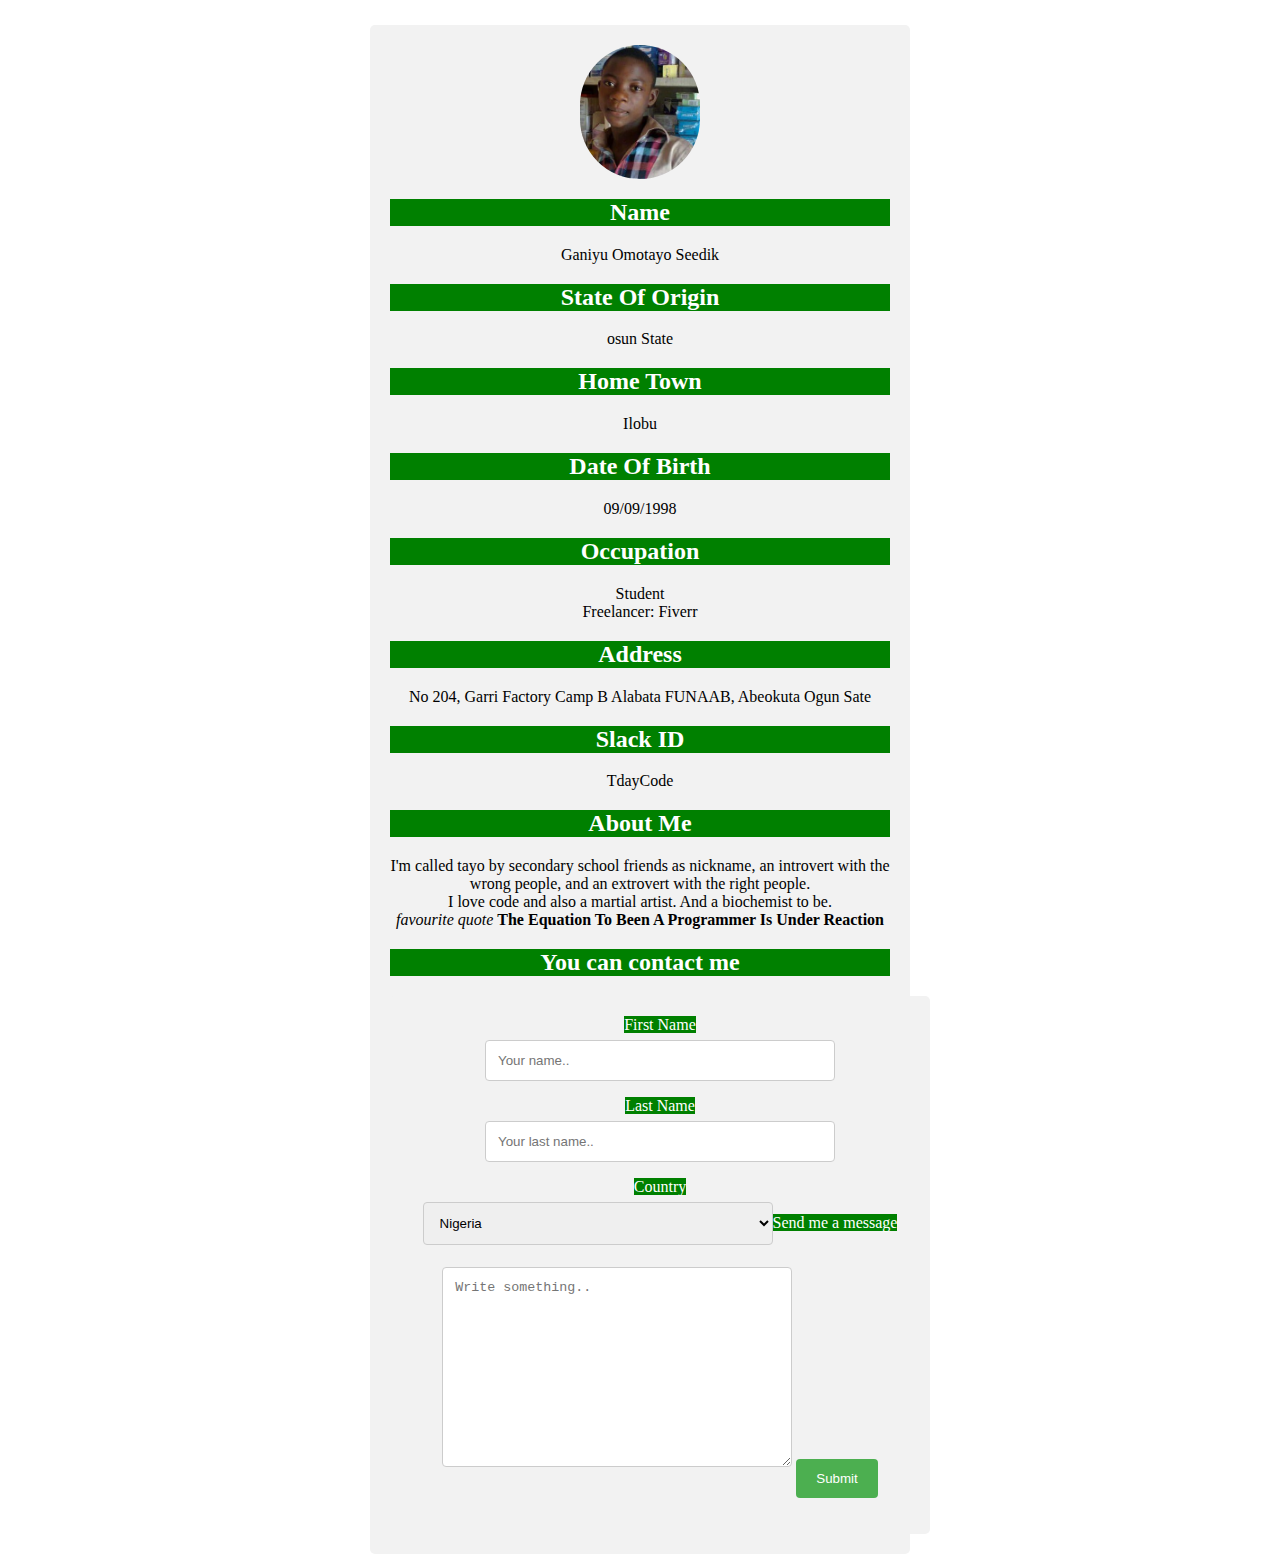
<file: index.html>
<html lang="en">

<head>
    <meta charset="UTF-8">
    <meta name="viewport" content="width=device-width, initial-scale=1.0">
    <title>My Profile</title>
    <link rel="stylesheet" href="index.css">
</head>

<body>
    <div class="container">
        <img src="id.jpg" alt="" width="120px" class="img">
        <h2>Name</h2>
        <p>Ganiyu Omotayo Seedik</p>
        <h2>State Of Origin</h2>
        <p>osun State</p>
        <h2>Home Town</h2>
        <p>Ilobu</p>
        <h2>Date Of Birth</h2>
        <p>09/09/1998</p>
        <h2>Occupation</h2>
        <p>Student<br>
        Freelancer: Fiverr
       </p>
        <h2>Address</h2>
        <p>No 204, Garri Factory Camp B Alabata FUNAAB, Abeokuta Ogun Sate</p>
        <h2>Slack ID</h2>
        <p>TdayCode</p>
        <h2>About Me</h2>
        <p>I'm called tayo by secondary school friends as nickname, an introvert with the wrong people, and an extrovert with the right people. <br> I love code and also a martial artist. And a biochemist to be. <br><i>favourite quote</i> <strong>The Equation To Been A Programmer Is Under Reaction</strong>            </p>


<h2>You can contact me</h2>


<div class="container">
  <form action="https://wa.me/2348133711865?text=I%20check%20your%20profile%20on%20github ">

    <label for="fname">First Name</label><br>
    <input type="text" id="fname" name="firstname" placeholder="Your name..">
<br>
    <label for="lname">Last Name</label><br>
    <input type="text" id="lname" name="lastname" placeholder="Your last name..">
<br>

    <label for="country">Country</label>
<br>
    <select id="country" name="country">
      <option value="australia">Nigeria</option>
      <option value="canada">Ghana</option>
      <option value="usa">USA</option><br>
    </select><label>Send me a message</label><br>
    <textarea id="subject" name="subject" placeholder="Write something.." style="height:200px"></textarea>

    <input type="submit" value="Submit">

  </form>
</div>



    </div>

</body>

</html>
</file>
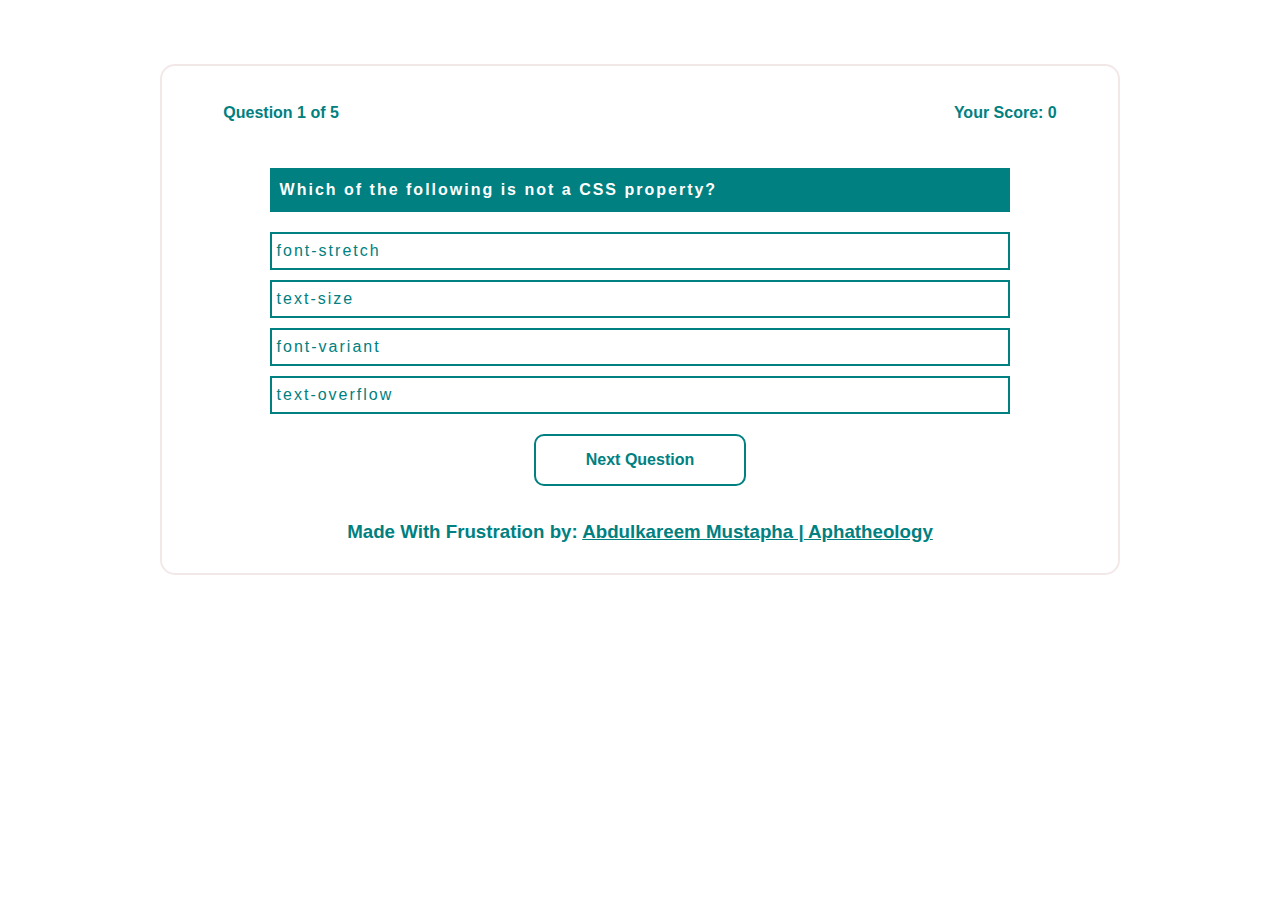
<file: Js quiz/quiz.html>
<!DOCTYPE html>
<html lang="en">
<head>
    <meta charset="UTF-8">
    <meta name="viewport" content="width=device-width, initial-scale=1.0">
    <title>Quiz Game</title>
    <link rel="stylesheet" href="style.css">
    <script src="quiz.js" defer async></script>
</head>
<body>
    <div class="main-container">
        <div class="score-container">
            <div id="answered">
                
            </div>
            
            <div id="score">
                Your Score: 0
            </div>
        </div>

        <div id="question" class="question">
           
        </div>
        
        <div class="options">
        <div id="0" class="option1" onclick="check(this)"></div>

        <div id="1" class="option2" onclick="check(this)"></div>

        <div id="2" class="option3" onclick="check(this)"></div>
        
        <div id="3" class="option4" onclick="check(this)"></div>
    </div>

        <button id="next-question" onclick="next()">Next Question</button>

        <h3 style=" color: teal; margin: 15px 0px;">Made With Frustration by: <a style="color: teal" href="https://github.com/aphatheology" target="_blank">Abdulkareem Mustapha | Aphatheology</a></h3>
    </div>

    <div class="quizover">
        <div class="container">
        <h1>Thanks for completing the quiz <br><br>
            You got <span class="correctanswers"></span> out of <span class="totalquestions"></span>  questions correctly! <br> <br>
            That's <span class="percentagescore"></span> 
        </h1>
        <button id="" onclick="tryAgain()">Try Again</button>

        <h3 style=" color: teal; margin: 15px 0px;">Made With Frustration by: <a style="color: teal" href="https://github.com/aphatheology" target="_blank">Abdulkareem Mustapha | Aphatheology</a></h3>
    </div>
    
    </div>
</body>
</html>
</file>
<file: index.css>
body {
    background-image: url(https://scontent.flos1-1.fna.fbcdn.net/v/t1.0-9/fr/cp0/e15/q65/1013789_288672741278268_1828458930_n.jpg?_nc_cat=109&_nc_sid=43edb5&efg=eyJpIjoidCJ9&_nc_eui2=AeF5RrkJIv6631FeHTQFR2gxZpAgPiUqqntmkCA-JSqqe4J5ZZN4eybapzOUpHKIpMlAeNx44dUFmLhBISi6bVgl&_nc_ohc=KjBUEym3rlcAX8wI5iI&_nc_ht=scontent.flos1-1.fna&_nc_tp=14&oh=dbba303484766cf74b3537ff7f91c06a&oe=5EC02416);
}

h2 {
    color:white;
background-color:green;
}
label{
    color:white;
background-color:green;
}    

p {
    margin: 2% auto 0;
    border-radius: 25px 25px 25px 0px;
    color: black;
}

.img {
    border-radius: 100px;
}

.container {
text-align:center;
    background-color: rgb(113, 180, 202);
    margin: 2% auto 0;
    padding: 5%;
    width: 500px;
    border-radius: 25px 25px 25px 25px;
}
input[type=text], select, textarea {
  width: 70%; /* Full width */
  padding: 12px; /* Some padding */ 
  border: 1px solid #ccc; /* Gray border */
  border-radius: 4px; /* Rounded borders */
  box-sizing: border-box; /* Make sure that padding and width stays in place */
  margin-top: 6px; /* Add a top margin */
  margin-bottom: 16px; /* Bottom margin */
  resize: vertical /* Allow the user to vertically resize the textarea (not horizontally) */
}

/* Style the submit button with a specific background color etc */
input[type=submit] {
  background-color: #4CAF50;
  color: white;
  padding: 12px 20px;
  border: none;
  border-radius: 4px;
  cursor: pointer;
}

/* When moving the mouse over the submit button, add a darker green color */
input[type=submit]:hover {
  background-color: #45a049;
}

/* Add a background color and some padding around the form */
.container {
  border-radius: 5px;
  background-color: #f2f2f2;
  padding: 20px;
}
</file>
<file: Js quiz/style.css>
* {
    box-sizing: border-box;
    margin: 0px;
    padding: 0px;
    font-family: sans-serif;
}

.quiz-landing-page {
    padding: 5%;
    
    margin: auto;
    outline: none;
    border: 2px solid rgb(243, 232, 232);
    border-radius: 15px;
    text-align: center;
    position: absolute;
    top: 50%;
    left: 50%;
    transform: translate(-50%, -50%);
}

.main-container {
    padding: 15px;
    max-width: 75vw;
    min-height: 50vh;
    margin: 5% auto 0;
    outline: none;
    border: 2px solid rgb(243, 232, 232);
    border-radius: 15px;
    text-align: center;
}

.quiz-landing-page a {
    display: block;
    margin: 25px auto 0px;
    min-width: 50%;
    text-align: center;
    font-weight: 900;
    padding: 15px 10px;
    text-decoration: none;
    background-color: white;
    color: teal;
    border: 1px solid teal;
}

.quiz-landing-page a:hover {
    background-color: teal;
    color: white;
    border: 1px solid teal;
}

.score-container {
    display: flex;
    flex-direction: row;
    justify-content: space-between;
    margin-bottom: 2.5%; 
}

.score-container div {
    margin: 0px 2.5%;
    padding: 2.5%;
    text-align: left;
    font-weight: bolder;
    background-color: white;
    color: teal;
}

.question {
    width: 80%;
    text-align: left;
    padding: 10px;
    margin: 15px auto;
    background-color: teal;
    color: white;
    font-weight: 900;
    letter-spacing: 2px;
    line-height: 150%;
}

.options div {
    display: inline-block;
    width: 80%;
    margin: 5px;
    padding: 5px;
    background-color: white;
    color: teal;
    font-weight: 500;
    text-align: left;
    letter-spacing: 2px;
    line-height: 150%;
    outline: none;
    border: 2px solid teal;
}

.options .correct {
    background-color: green;
    color: white;
    font-weight: bolder;
    border: 2px solid green;  
}

.options .wrong {
    background-color: red;
    color: white;
    font-weight: bolder;
    border: 2px solid red;
}

.disabled {
    pointer-events: none;
}

.quizover {
    position: fixed;
    top: 0;
    left: 0;
    width: 100vw;
    height: 100vh;
    background-color: rgb(0, 0, 0, 0.9);
    display: none;
    justify-content: center;
    align-items: center;
    padding: 0px 10%;
}

.show {
    display: flex;
}

.quizover .container {
    background-color: #ffffff;
    padding: 30px;
    border-radius: 20px;
    text-align: center;
}

.quizover .container button, button {
    padding: 15px 50px;
    border: 2px solid teal;
    outline: none;
    background-color: white;
    margin: 15px 0px 20px;
    border-radius: 10px;
    font-weight: bolder;
    color: teal;
    font-size: 16px;
}

.quizover .container button:hover, button:hover {
    background-color: teal;
    color: white;
    font-weight: bolder;
}

@media screen and (max-width: 720px) {
    .quiz-landing-page {
        min-width: 80vw;
    }
</file>
